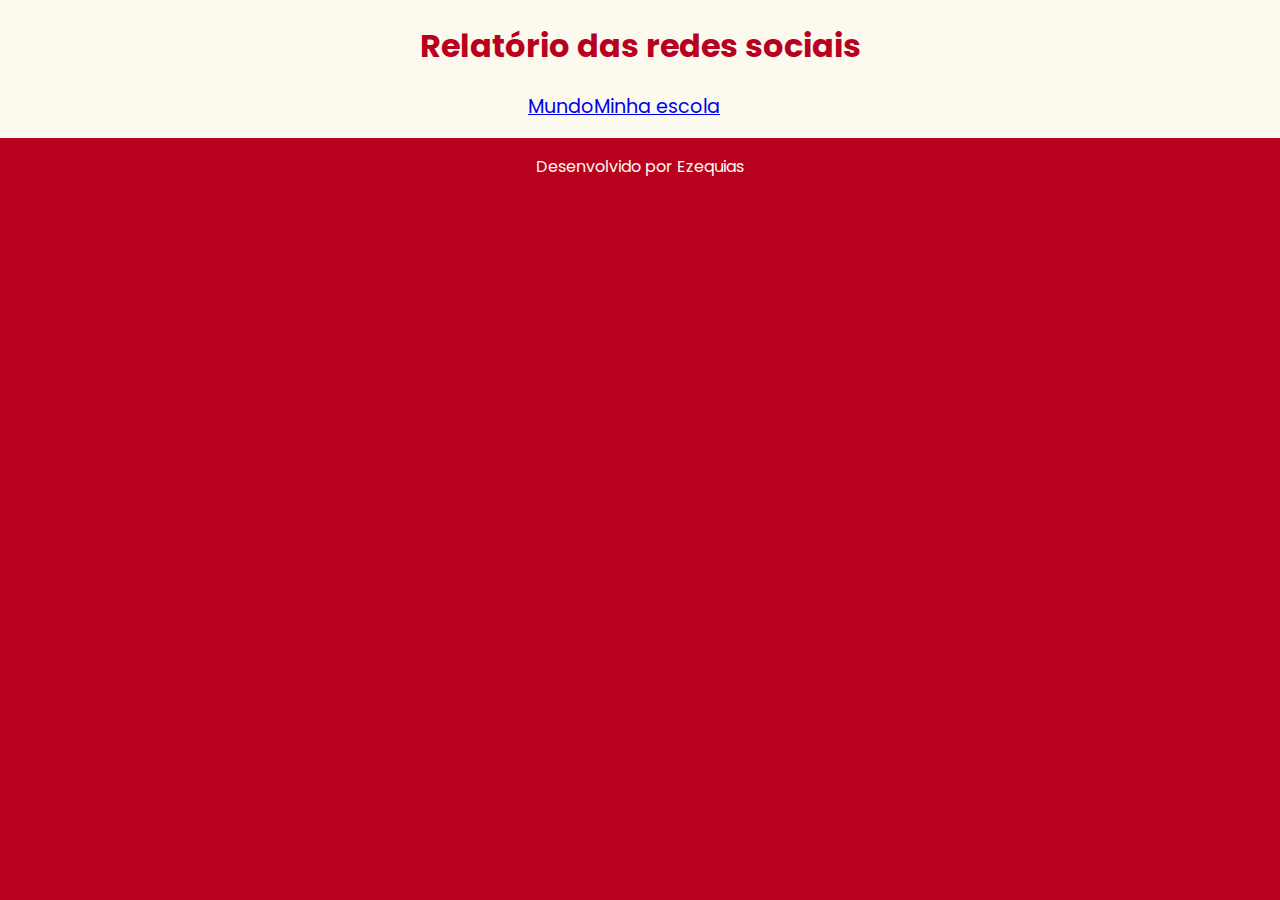
<file: index.html>
<!DOCTYPE html>
<html lang="pt-br">
<head>
    <meta charset="UTF-8">
    <meta name="viewport" content="width=device-width, initial-scale=1.0">
    <title>Redes sociais</title>
    <link rel="stylesheet" href="style.css">
</head>
<body>
    <header>
        <h1>Relatório das redes sociais</h1>
        <nav>
      <a href="index.html">Mundo</a>
      <a href="#">Minha escola</a>
        </nav>
    </header>
    <main class="graficos-section">
    <section id="graficos-container" class="graficos-container">
        <!-- crie os gráficos aqui -->
    </section>
    </main>
    <footer>
        <p>Desenvolvido por Ezequias</p>
    </footer>
    <script type="module" src="InformaçõesGlobais.js"></script>
</body>
</html>
</file>
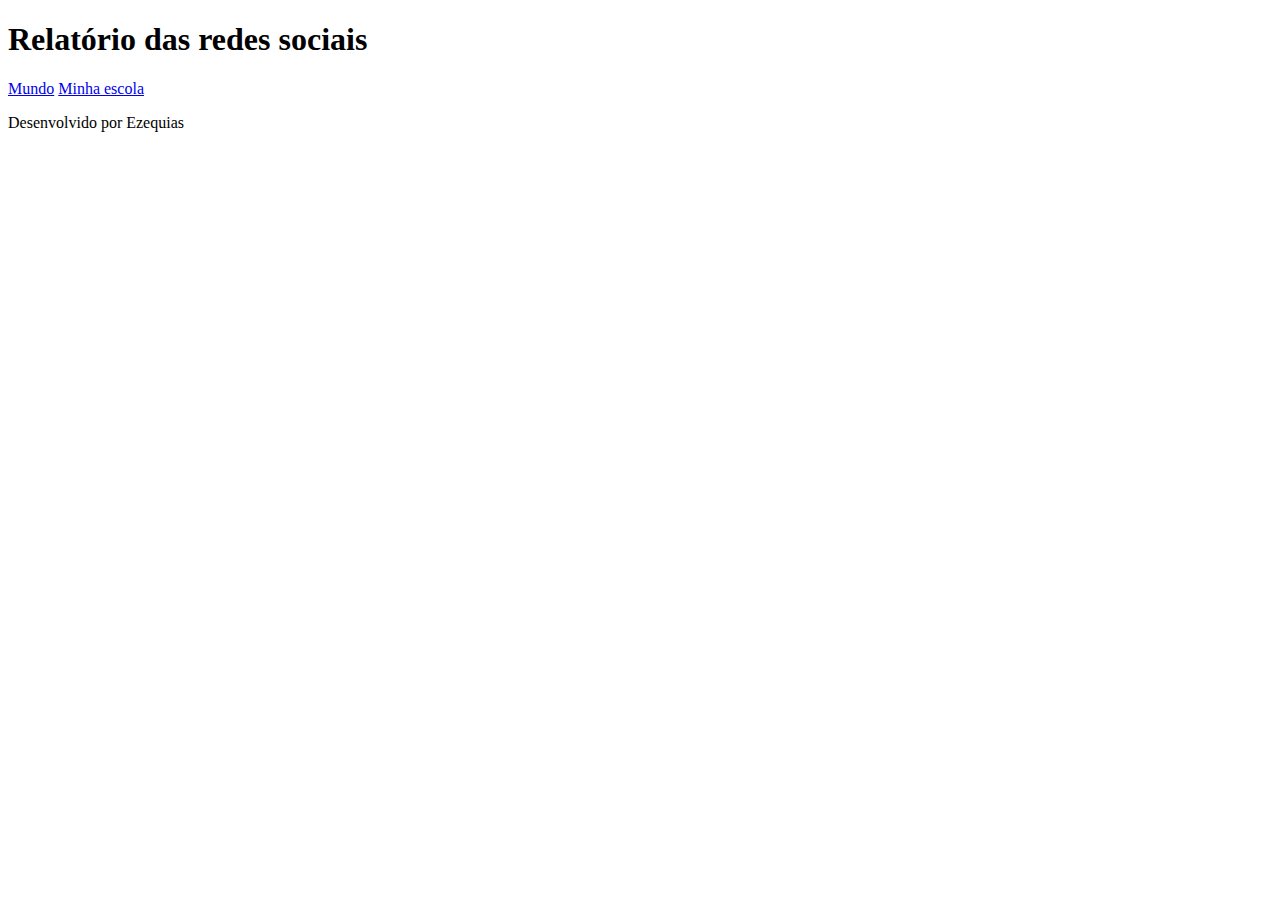
<file: redes-sociais/index.html>
<!DOCTYPE html>
<html lang="pt-br">
<head>
    <meta charset="UTF-8">
    <meta name="viewport" content="width=device-width, initial-scale=1.0">
    <title>Redes sociais</title>
</head>
<body>
    <header>
        <h1>Relatório das redes sociais</h1>
        <nav>
      <a href="index.html">Mundo</a>
      <a href="#">Minha escola</a>
        </nav>
    </header>
    <main class="graficos-section">
    <section id="graficos-container" class="graficos-container">
        <!-- crie os gráficos aqui -->
    </section>
    </main>
    <footer>
        <p>Desenvolvido por Ezequias</p>
    </footer>
</body>
</html>
</file>
<file: style.css>
@import url('https://fonts.googleapis.com/css2?family=Poppins:ital,wght@0,100;0,200;0,300;0,400;0,500;0,600;0,700;0,800;0,900;1,100;1,200;1,300;1,400;1,500;1,600;1,700;1,800;1,900&display=swap');

:root {
    --bg-color: #B8001F;
--primary-color: #FCFAEE;
--secondary-color: #507687;
--font: "Poppins", sans-serif; 
}

body {
background-color: var(--bg-color);
color: var(--primary-color);
font-family: var(--font);
height: 100vh;
margin: 0;
}

header {
    background-color: var(--primary-color);
    text-align: center;
    padding: 1px;
}

h1 {
font-size: 2rem;
color: var(--bg-color);
font-weight: 700;
}

nav {
    display: flex;
    justify-content: center;
    font-weight: 400;
}

nav {
    text-decoration: none;
    color: var(--bg-color);
    margin: 0 2rem 1rem 0rem;
    font-size: 1.2rem;
}

nav a:hover {
    text-decoration: underline;
    transform: scale(0.90);
    transition: transform 0.1s;
}

footer {
    display: flex;
    align-items: center;
    justify-content: center;
}
</file>
